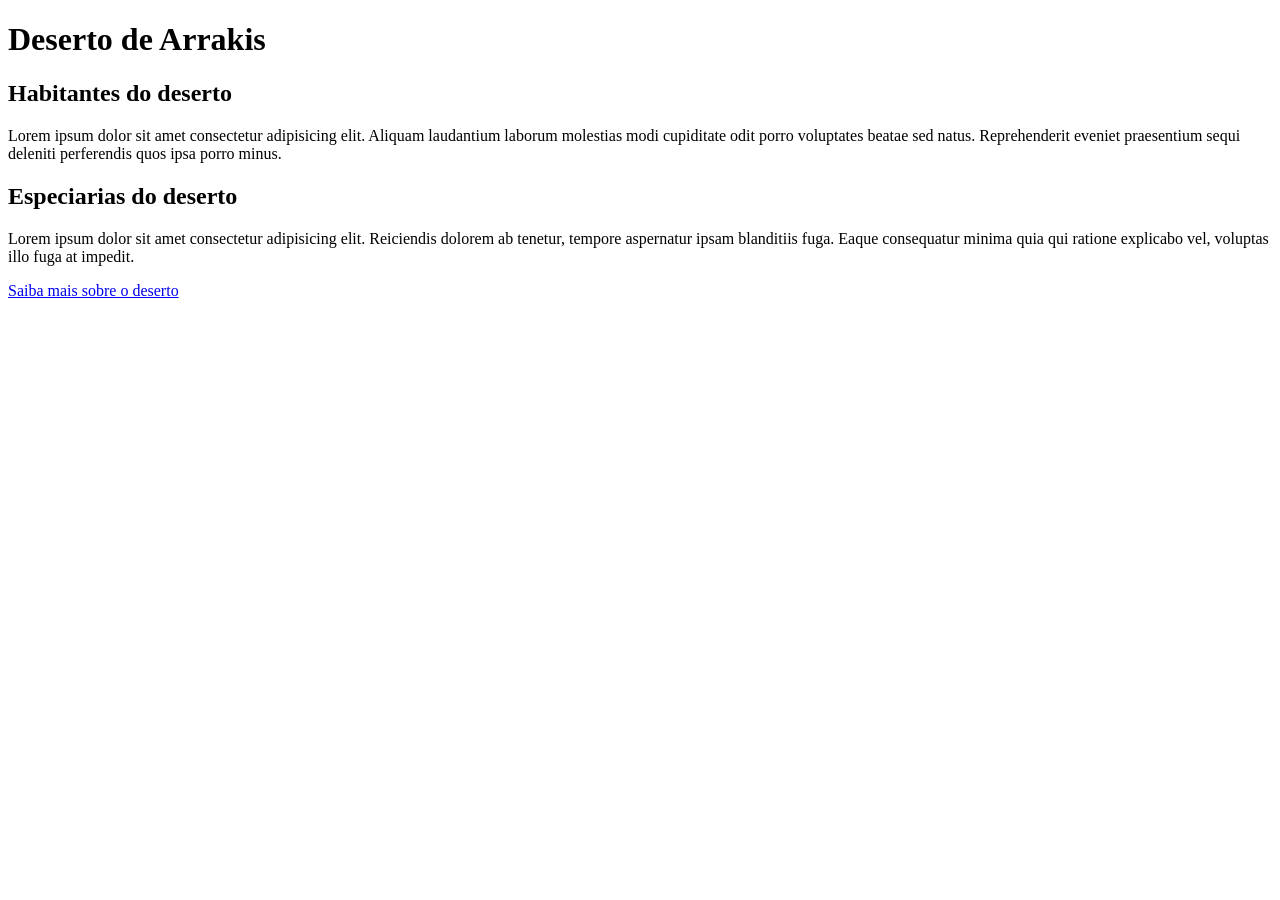
<file: basics/ambiente-estrutura-e-estilo/atv01/index.html>
<!DOCTYPE html>
<!-- se o conteúdo da página estará em portugês, é importante especificar isso aqui acima, por questões de acessibilidade pois tecnologias assistivas podem usar essa informação para escolher a pronúncia adequada para pessoas com deficiência -->
<html lang="pt-BR"> 

<head>
    <meta charset="UTF-8">
    <meta name="viewport" content="width=device-width, initial-scale=1.0">
    <title>Duna</title>
</head>

<body>
    <h1>Deserto de Arrakis</h1>

    <section>
        <h2>Habitantes do deserto</h2>
        <p>Lorem ipsum dolor sit amet consectetur adipisicing elit. Aliquam laudantium laborum molestias modi cupiditate
            odit porro voluptates beatae sed natus. Reprehenderit eveniet praesentium sequi deleniti perferendis quos
            ipsa porro minus.</p>
    </section>

    <section>
        <h2>Especiarias do deserto</h2>
        <p>Lorem ipsum dolor sit amet consectetur adipisicing elit. Reiciendis dolorem ab tenetur, tempore aspernatur
            ipsam
            blanditiis fuga. Eaque consequatur minima quia qui ratione explicabo vel, voluptas illo fuga at impedit.</p>
    </section>

    <!-- importante destacar sobre o que o usuário irá saber mais, a página é sobre duna, logo, esse saber mais pode ser bem abrangente devido a imensidão do universo de duna, logo, é de grande utilidade especificar sobre para aonde este botão está levando o usuário que escolher clicar nele (principalmente para pessoas com deficiências, pode ficar menos claro ainda do que se trata o botão, coisa que pode fazer seu sistema perder audiência)  -->
    <a href="#">Saiba mais sobre o deserto</a>
</body>

</html>
</file>
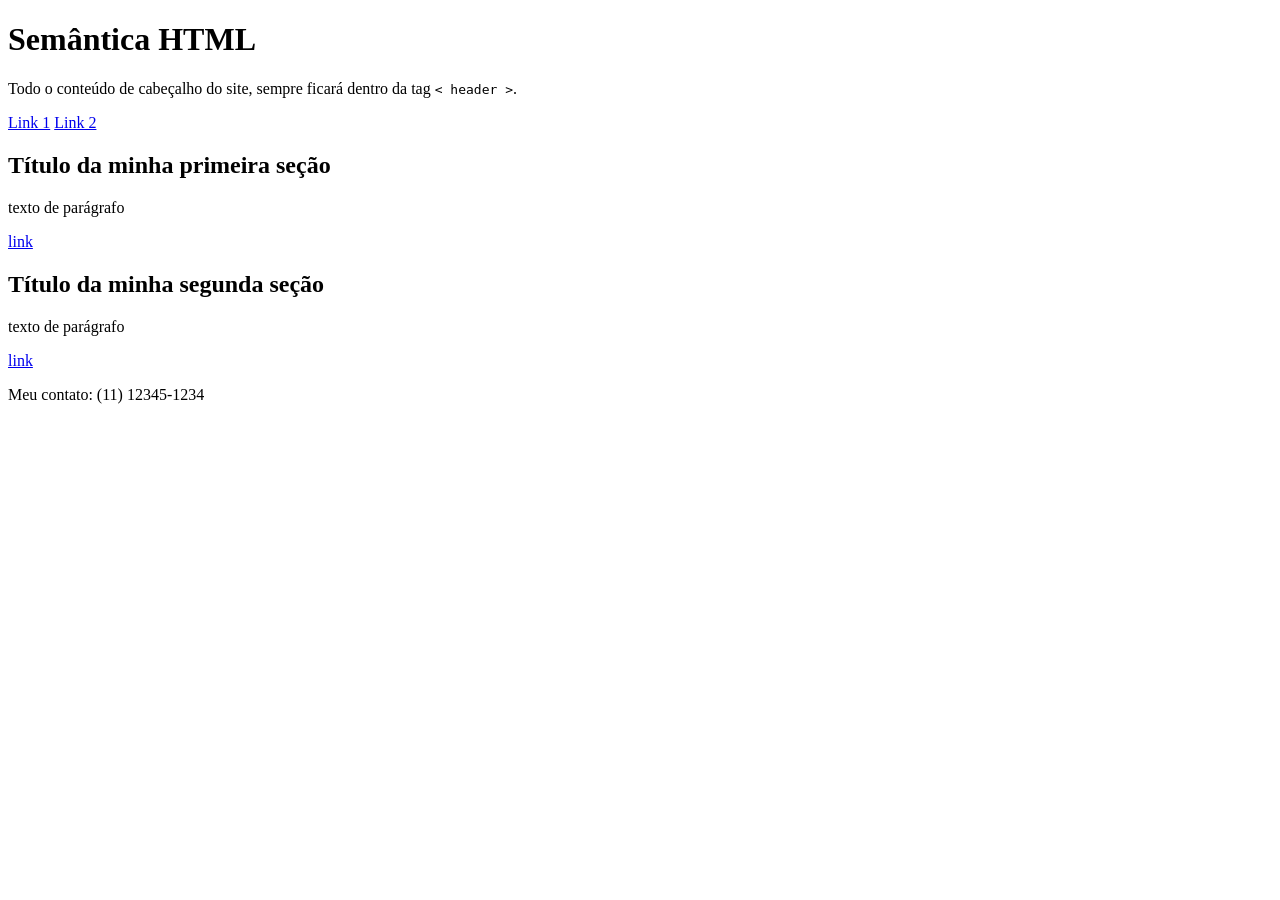
<file: basics/ambiente-estrutura-e-estilo/semantica-html/index.html>
<!DOCTYPE html>
<html lang="pt-br">

<head>
    <meta charset="UTF-8">
    <meta name="viewport" content="width=device-width, initial-scale=1.0">
    <title>Semântica</title>
</head>

<body>
    <!-- todo conteúdo que pertencer ao cabeçalho do nosso sistema, ficará dentro da nossa tag header == tag semântica, ou seja, tag que COMUNICA algo para o navegador/mecanismos de busca, nesse caso, comunica que tudo dentro dela pertence ao CABEÇALHO da página-->
    <!-- aqui o navegador entende que o SIGNIFICADO do que está na dentro da tag header é um cabeçalho -->
    <header>
        <h1>Semântica HTML</h1>
        <!-- tag p == paragraph, que representa um paragráfo, porém, também é uma tag SEMÂNTICA pois também COMUNICA algo para o navegador/mecanismos de busca, ela passa um significado, ela dá um CONTEXTO para o conteúdo dentro dela, GRAÇAS a tag P, que é, nada mais e nada menos que: todo trecho dentro da tag p, é um paragráfo,  -->
        <!-- usando &lt; (lower than == menor que '<') e &gt; (grower than == maior que '>') para exemplificar as tags de abertura (<) e fechamento (>), pois o vscode interpretaria o > ou < como abertura e fechamento de alguma tag e causaria certos problemas na nossa codificação, logo, seguimos os códigos da tabela ASCII para representar esse tipo de caracter que 'buga', pesquisando conseguimos encotrar outros códigos do tipo para usarmos em nossos sites -->
        <!-- tag <code></code> é uma tag de formatação (formata o texto dentro dela, ou seja, causa alterações visuais na página html SOMENTE para o texto nela inserido) para deixar em uma estética de 'código' por assim dizer, para mostrar que o conteúdo da tag <code></code> representa um código-->
        <p>Todo o conteúdo de cabeçalho do site, sempre ficará dentro da tag <code>&lt; header &gt;</code>.</p>
        <!-- nav == navigation (navegação), tag semântica usada quando queremos indicar para o navegador uma 'seção' com vários links, ou seja, é uma parte do site que possui várias opções para o usuário escolher e literalmente, 'navegar' pelo sistema, logo, é de bom tom usarmos essa tag semântica para ESPECIFÍCARMOS o significado do nosso pedaço de código: varias opções de navegação pelo sistema obs:geralmente fica apenas dentro da nav mesmo, seguindo os padrões dos sites modernos, sempre após algum tipo de logo e tudo que for navegação/link no cabeçalho, ficará dentro desta tag ai -->
        <nav>
            <!-- usamos o '#' para dizer que não queremos que haja COMPORTAMENTO ao clicar nos links -->
            <a href="#">Link 1</a>
            <a href="#">Link 2</a>
        </nav>
    </header>

    <!-- tag semântica main, que diz pro navegador que, a partir daqui, tudo que vier, faz parte do conteúdo PRINCIPAL da nossa página, tudo relacionado a informação da página, estará envolto na tag MAIN -->
    <!-- obs: não é uma boa prática inserir header e footer dentro da nossa tag main, pois geralmente são informações que ficarão repetidas entre as páginas do nosso site (no sentido de que, TODA página do nosso site terá o mesmo header, mesmo footer, por isso ela disse: 'informações repetidas' elas não fazem parte do conteúdo PRINCIPAL das nossas páginas, são informações BÁSICAS que TODAS as páginas terão)-->
    <!-- obs2: mais uma vez, TODO conteúdo de informações PRINCIPAIS daquela página ficarão dentro da tag main (logo, se tenho uma página para mostrar o cardápio do meu sistema, todo conteúdo de cardápio ficará dentreo da minha tag MAIN e o restante, como por ex informações que se repetem em todas as páginas: header, footer, ficarão por fora do meu main) -->
    <!-- o navegador entende que o SIGNIFICADO do que está nessa tag main é o conteúdo principal do sistema -->
    <main>
        <!-- se sua página possui mais de um tópico a ser abordado, pode ser interessante ter mais de uma seção de conteúdo nele -->
        <!-- aqui o navegador entende que o SIGNIFICADO do que escrevermos dentro da tag section é uma SEÇÃO de conteúdo, essa é a importância principal de usarmos as tags corretamente, para dar SIGNIFICADO as coisas que escrevemos ao navegador/mecanismos de busca e atingirmos as boas práticas de SEO/acessibilidade para que nosso sistema possa ser VISTO -->
        <section>
            <!-- por via de boas práticas, toda section, possui um título de algum nível (porém, também seguindo as boas práticas, geralmente não teriamos um h1, pois ele provavalemnte viria bem no começo do conteúdo principal (começo da tag main) OU no cabeçalho DESTA página) -->
            <!-- tudo relacionado ao mesmo tema estará dentro da mesma section -->
            <h2>Título da minha primeira seção</h2>
            <p>texto de parágrafo</p>
            <a href="#">link</a>
        </section>

        <!-- uma das muitas tags HTML não semânticas que uma hora ou outra precisaremos utilizar, principalmente com a finalidade de estilizar algo que, por alguma razão, não conseguimos fazer com uma tag semântica -->
        <!-- a tag div informa pro navegador que está começando uma divisão de algo, ele só não sabe DO QUE, pois ela não é semântica, logo, não possui um SIGNIFICADO para o navegador entender, como a section por exemplo, que comunica que está começando uma SEÇÃO de conteúdo ali ou por exemplo a tag main, que diz que, dentro dela haverá o conteúdo PRINCIPAL da sua página html, a div é genérica, não semântica e logo, não comunica nada -->
        <!-- dê preferências sempre ao uso de tags semânticas, mantenha-as tags não semânticas como a div abaixo, como última opção -->
        <div>

        </div>

        <section>
            <!-- criamos outra section pois estariamos TROCANDO de tema dentro da mesma página, se isso está acontecendo, seguindo as boas práticas, criamos uma outra tag section -->
            <!-- como podemos ver abaixo, estamos repetindo a tag h2, pois podemos ter várias tags h2 no mesmo site, menos a h1, para nos adaptarmos melhor aos padrões do navegador/mecanismos de busca ao acessarem nosso site (óbvio, termos h2 colocados adequadamente, nessa seção de conteúdo aqui, colocar mais um h2 estaria quebrando a hierarquie e coerência do nosso sistema, pois, eu estaria abordando 2 tópicos? esse seria o pensamento do cliente, por isso, é importante deixar CLARO o assunto falado em cada seção e não dividir holofotes com outros titúlos, pois isso também é um PÉSSIMO hábito para o navegador, mecanismos de busca e SEO, se vai colocar um h2, dê preferência para colocá-lo em uma outra seção de conteúdo) -->
            <h2>Título da minha segunda seção</h2>
            <p>texto de parágrafo</p>
            <a href="#">link</a>
        </section>
    </main>

    <!-- a partir do momento que colocamos esta tag de footer, o navegador entenderá que ela está começando -->
    <!-- geralmente informações extras sobre o sistema, logotipo, formas de contato...ficam nessa parte, traduzindo o nome da tag footer == rodapé, logo, é a última parte que o usuário do sistema irá ver -->
    <footer>
        <p>Meu contato: (11) 12345-1234</p>
    </footer>
</body>

</html>
</file>
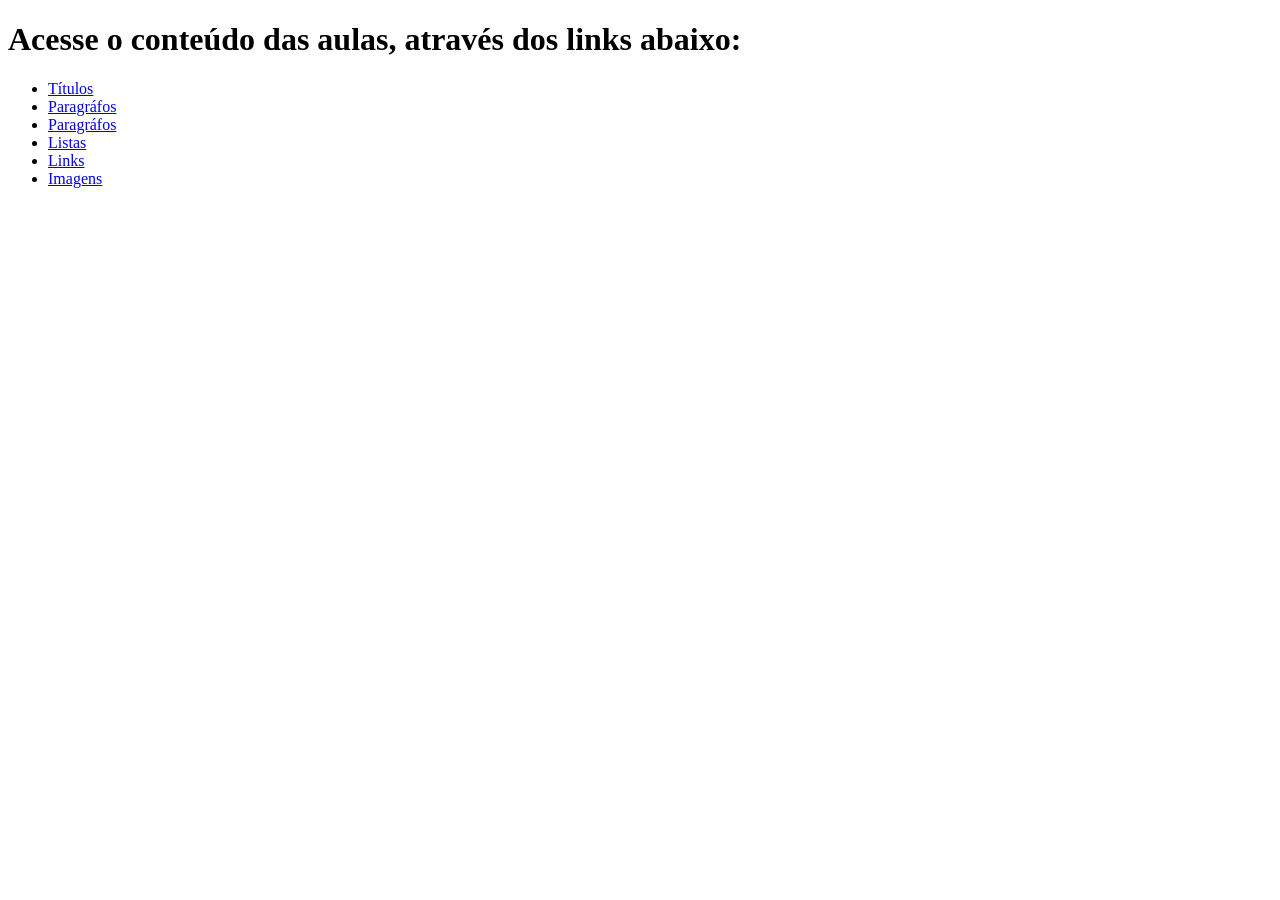
<file: basics/ambiente-estrutura-e-estilo/tags-html/index.html>
<!DOCTYPE html>
<!-- tudo que for html ficará dentro dessa tag, ela indica para o navegador que estamos começando um arquivo html por aqui -->
<!-- atributo/propriedade lang diz qual é o idioma da página/site que estamos fazendo (pt-br e pt-BR possuem 0 diferença) -->
<html lang="pt-br">

<head>
    <!-- tag meta que se fecha sozinha, logo, não precisa de algo como: <meta></meta>, apenas: <meta > ela possui um atributo chamado charset que define qual o conjunto de caracteres que a nossa página irá utilizar na internet, como estamos no brasil e utilizamos caracteres daqui que podem não existir em outros países, como: ç,´....se não especificarmos um conjunto de caracteres que permita usarmos esses símbolos e letras, o site pode acabar quebrando ao usa-los -->
    <meta charset="UTF-8">
    <!-- outra tag meta que vai configurar quanto de espaço a página do nosso navegador vai utilizar, nomeamos essa tag meta de 'viewport' através do atributo 'name'-->
    <!-- o conteúdo da nossa meta tag nomeada de viewport é definido no atributo seguinte, chamado de content, onde passamos qual a largura que vamos usar (width=device-width, que diz para o navegador: vou usar toda a larguta dísponivel deste dispositivo, por isso: device-width, que traduzindo seria: largura do dispositivo) e a escala de zoom que vamos usar (initial-scale=1.0 estou dizendo que não vou fazer um zoom maior que o padrão utilizado por todos os outros sites e nem menor, utilizarei o padrão == 1.0)-->
    <meta name="viewport" content="width=device-width, initial-scale=1.0">
    <title>Tags HTML</title>
</head>

<body>
    <h1>Acesse o conteúdo das aulas, através dos links abaixo:</h1>
    <ul>
        <!-- como está dentro da nossa página, é um caminho relativo (caso estivesse fora, seria um caminho absoluto) -->
        <!-- para abrir em uma nova aba, usamos o target="_blank" -->
        <li><a href="titulos.html" target="_blank">Títulos</a></li>
        <li><a href="paragrafos.html" target="_blank">Paragráfos</a></li>
        <li><a href="formatacoes.html" target="_blank">Paragráfos</a></li>
        <li><a href="listas.html" target="_blank">Listas</a></li>
        <li><a href="links.html" target="_blank">Links</a></li>
        <li><a href="imagens.html" target="_blank">Imagens</a></li>
    </ul>
</body>

</html>
</file>
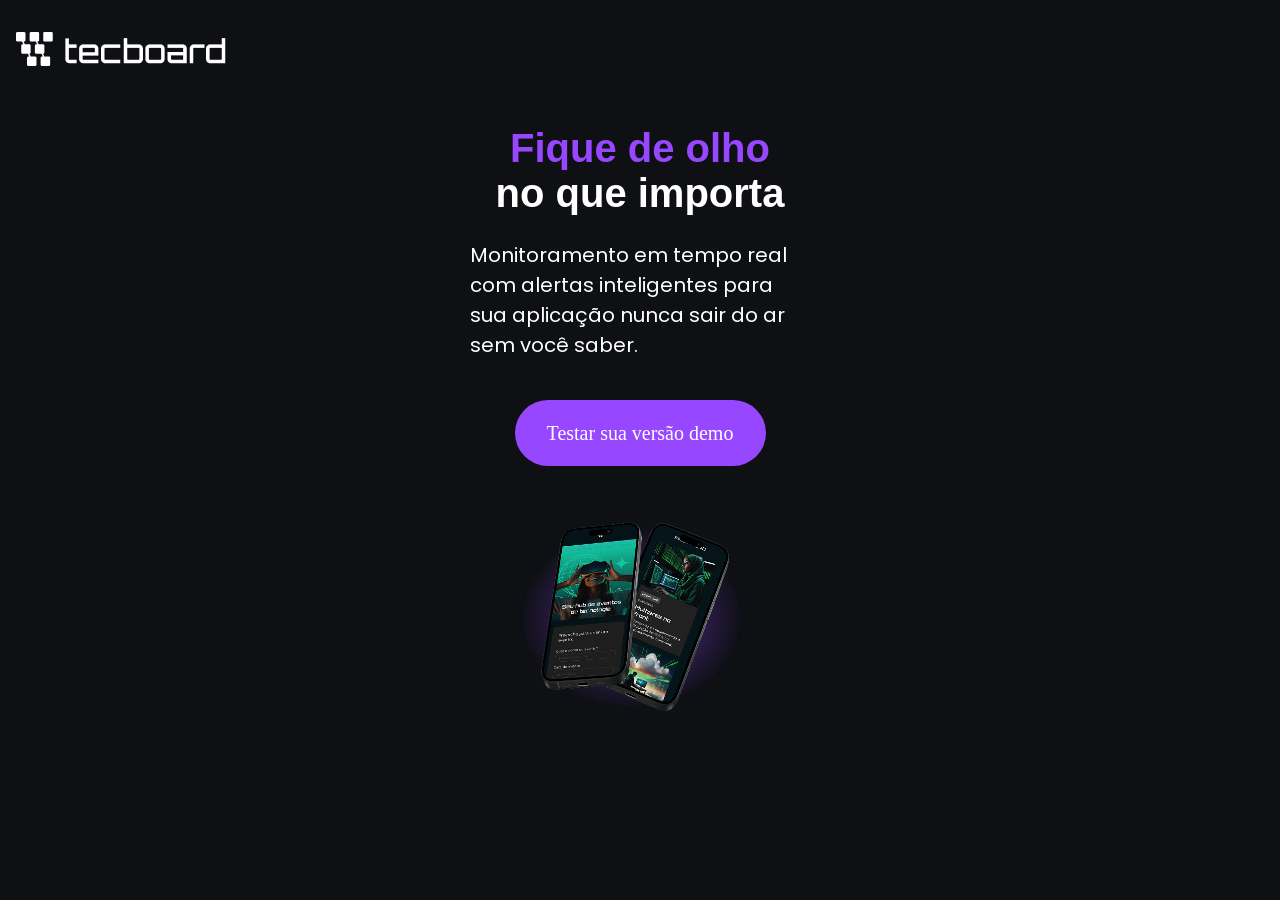
<file: basics/ambiente-estrutura-e-estilo/tecboard/index.html>
<!DOCTYPE html>
<html lang="pt-br">

<head>
    <meta charset="UTF-8">
    <meta name="viewport" content="width=device-width, initial-scale=1.0">
    <!-- tag link usada para 'linkar' recursos externos ao nosso produto (sistema) ou arquivos que tenho em alguma pasta a configuração do nosso site (por isso estamos chamando-a na tag head, já que o que esta tag link está trazendo é um recurso de configuração do nosso sistema (produto)), onde aqui estaremos trazendo o recurso/ferramente chamada favicon para nos permitir acessar sua biblioteca de icones para que consigamos usa-los em nosso produto (sistema) ao nosso bel-prazer  -->
    <!-- primeiro atributo (rel == relationship) diz: 'qual relação deste arquivo que você está trazendo? ou melhor que tipo de arquivo voce quer linkar nesta parte de configuração (tag head) do seu produto?', onde passamos o valor 'icon' para mostrar que é uma relação de ícones que este arquivo que estamos trazendo tem para com nosso sistema -->
    <!-- na informação do segundo atributo (href), estaremos informando a localização do arquivo (como é um ícone, salvamos com svg, lembrando também que, quanto melhor a escolha de nomes das imagens, melhor é para o SEO/mecanismos de busca do seu site) e essa imagem, esse ícone nosso ficará ao lado esquerdo do nosso title abaixo (Tecboard) -->
    <!-- por questões de boas práticas, os favicons sempre ficam na pasta RAIZ, ou seja, no mesmo nível da nossa página principal (index.html), por exemplo -->
    <!-- terceiro atributo, usado para garantir que o navegador entenderá o formato do nosso arquivo abaixo (favicon localizado na pasta raiz), onde passamos o valor: image/svg+xml, fazendo com que o navegador entenda e interprete que, nosso arquivo é um tipo (type, nome do atributo) imagem,svg + xml (utilizamos esse valor no type pois nossa imagem possui a extensão svg), obs: png seria  image/png -->
    <link rel="icon" href="favicon-tecboard-roxo.svg" type="image/svg+xml">
    <!-- tag link que diz para o navegador (que possui uma semântica) que estamos TRAZENDO algo externo para nosso arquivo atual (seja de uma outra pasta do sistema OU de algum outro site) -->
    <!-- importando fonte chamada Poppins e Unbounded -->
    <!-- linkando com URL, porém, caso o site do google caia, eu perco o acesso a fonte também, logo, devo me questionar se o local que estou pegando minha fonte é ESTÁVEL, se ele se mantém frequentemente no ar e não cai, se fica quase 100% do tempo online etc -->
    <!--  primeiro link faz uma conexão com o google apis -->
    <!--    <link rel="preconnect" href="https://fonts.googleapis.com">-->
    <!-- estabelecendo conexão com o gstatic -->
    <!--    <link rel="preconnect" href="https://fonts.gstatic.com" crossorigin>-->
    <!-- esta url acessa as familias de fonte que pegamos anteriormente (Poppins e Unbounded) -->
    <!--    <link href="https://fonts.googleapis.com/css2?family=Poppins:ital,wght@0,100;0,200;0,300;0,400;0,500;0,600;0,700;0,800;0,900;1,100;1,200;1,300;1,400;1,500;1,600;1,700;1,800;1,900&family=Unbounded:wght@200..900&display=swap"-->
    <!-- rel="stylesheet">-->
    <!-- valor do nosso atributo rel (relationship == relação) é de stylesheet == folha de estilo, logo, estou dizendo que é um arquivo do tipo css == Cascading Style Sheets e ele irá mecher com os ESTILOS da página atual -->
    <!-- obs: no vídeo ela cita que uma sigla comumente usada entre os devs é: import e export, aqui estamos IMPORTANDO um arquivo css para nosso arquivo atual -->
    <link rel="stylesheet" href="css/style.css">
    <!-- nome do nosso sistema, ou seja, é o nome do nosso produto -->
    <title>Tecboard</title>
</head>

<body>
<!-- cabeçalho da minha página, que terá coisas que serão visíveis aos usuários, logo, se é visível, faz está acoplado a segunda parte mais importante do arquivo html == corpo (body), onde tudo que é visível ao usuário, fica dentro do body, logo, a header é uma dessas coisas -->
<header>
    <img src="img/logo-tecboard-branco.png" alt="Logo Tecboard na cor branca">
</header>
<!-- conteúdo principal, sempre dentro da tag main -->
<main>
    <!-- conteúdo de seção, tag semântica que conversa com o navegador e explica que o pedaço de código que a tag section ocupar é de uma SEÇÃO de conteúdo -->
    <section>
        <!-- br causa uma quebra de linha aqui, o texto antes do br (texto dentro do span), ficará em uma linha, e o RESTANTE do texto da tag atual (h1) ficará na linha abaixo -->
        <h1>
            <span>Fique de olho</span>
            <br>no que importa
        </h1>
        <p>Monitoramento em tempo real com alertas inteligentes para sua aplicação nunca sair do ar sem você saber.
        </p>
        <a href="#">Testar sua versão demo</a>
        <img src="img/celulares-sobrepostos-desktop.png"
             alt="Dois celulares pretos sobreposto com uma sombra roxa sob eles.">
    </section>
</main>
</body>

</html>
</file>
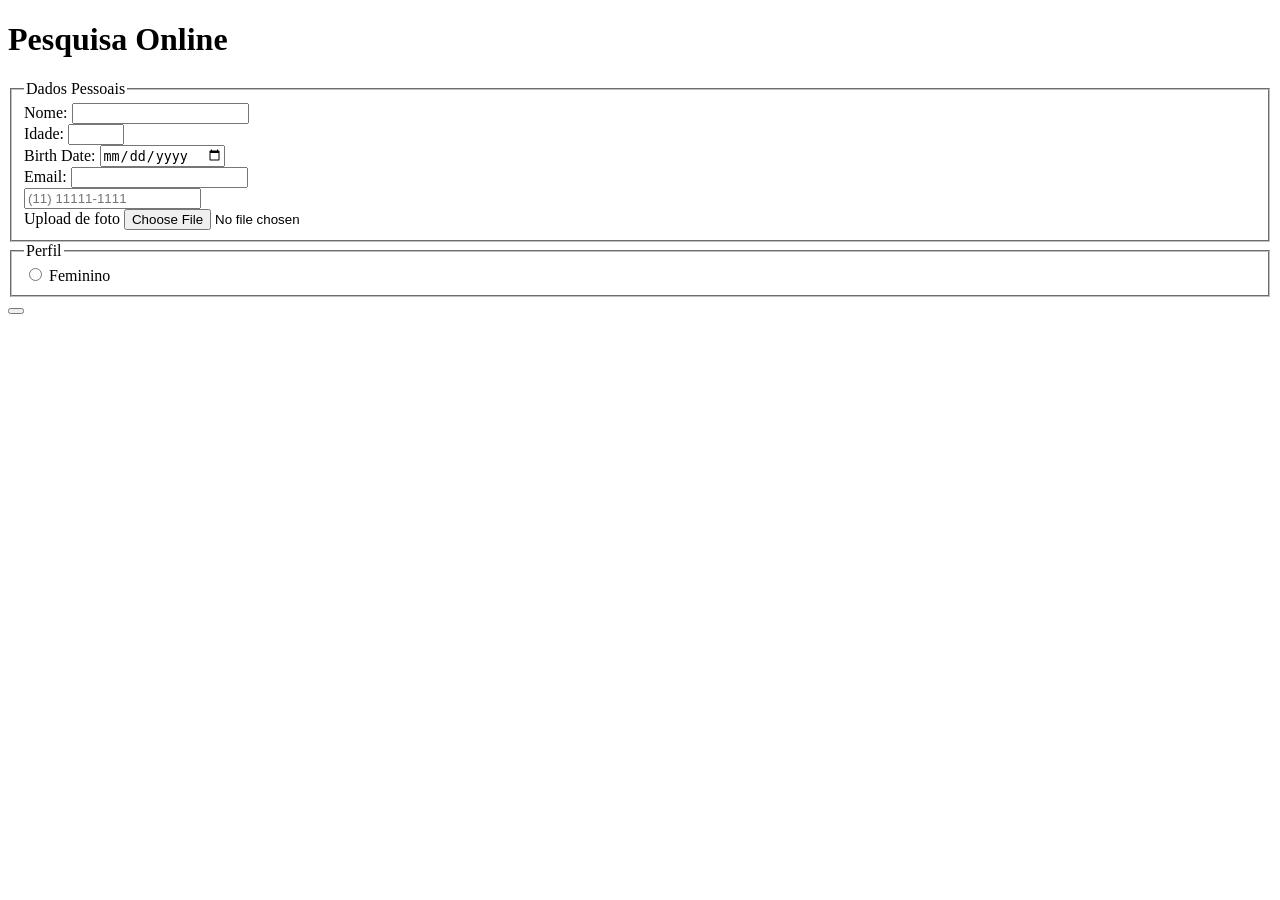
<file: basics/formularios-seo-acessibilidade/pesquisa-culturama/index.html>
<!DOCTYPE html>
<html lang="pt-br">
<!-- cabeça da página, responsável por todas as configurações da página, aqui ficarão informações importantes para o navegador ex: configurações de fontes, arquivos externos (css, scss...) informações, que, na maioria das vezes, não são visíveis para os usuarios (vale exceções de tag title e tag link com relationship (atributo rel) de icon (rel=icon)-->
<head>
    <meta charset="UTF-8">
    <meta name="viewport" content="width=device-width, initial-scale=1.0">
    <title>Pesquisa Culturama</title>
</head>
<!-- body, onde todas as informações aqui presentes, serão vistas pelo usuário-->
<body>
<!-- cabeçalho da página -->
<header>
    <h1>Pesquisa Online</h1>
</header>
<main>
    <section>
        <!-- sintaxe padrão de quando se usa a tag form: campo (input, textarea...) e botão de enviar (button type submit)-->
        <!-- atributo da tag html form 'action' recebe uma URL como valor, que é o destino para onde os dados preenchidos no formulário abaixo serão enviados (ex laravel: enviarei para uma URL que irá disparar o método store do meu controller  -->
        <!-- método de envio GET, pega os dados do formulário e os insere na URL, então, por exemplo, caso o formulário abaixo tenha um input com o atributo 'name' com o valor de 'email', ao preencher este input com um valor e clicar em submit, este 'name' (==email) juntamente do valor alocado no campo vai parar na URL do site-->
        <!-- método de envio POST é enviado em formato de cabeçalho/array associativo e não fica exposto na URL-->
        <form action="" method="get">
            <!-- semântica com formulários (semântica == quando queremos DIZER alguma coisa, quando queremos comunicar algo para o navegador e os mecanismos de buscas relacionados ao mesmo, e aqui, explicarei sobre o que a tag semântica fieldset faz)-->
            <!-- fieldset diz para o navegador que dentro da abertura e fechamento da suas tags estará começando um CONJUNTO de elementos/conjunto sobre determinado assunto que começara na ABERTURA dessa tag html semântica chamada fieldset, que quer dizer: esses inputs um abaixo do outro (conjunto) dentro de fieldset possuem RELAÇÃO SEMÂNTICA (relação de SIGNIFICADO, ou seja, o significado de cada campo aqui está conectado com o outro campo, pois todos eles pertencem a uma única Entidade/Model (Usuário))  -->
            <!-- obs: gerará uma 'borda' em volta dos inputs dentro deste fieldset -->
            <!-- obs: aqui criamos uma 'seção' de campos input e foi envolvida dentro do fieldset todos os inputs que fazem parte deste mesmo grupo (Dados Pessoais), para saber a qual grupo estes inputs pertencem, é só olhar o conteúdo da tag html legend (que diz que este grupo de conteúdo/inputs dentro da tag fieldset que o legend com o texto 'Dados Pessoais' está pertence a 'Dados pessoais'-->
            <!-- tag button fica de fora, pois não possui relação semântica com os inputs -->
            <fieldset>
                <!-- tag que age como uma espécie de legenda (traduzindo legend do inglês), onde a sua principal funcionalidade é dar uma descrição GERAL do conjunto de conteúdo semântico presente no fieldset atual-->
                <!-- que aparecerá no HTML como um h2-->
                <legend>Dados Pessoais</legend>
                <!-- criamos um 'label', elemento HTML responsável por adicionar um texto próximo da nossa tag input abaixo (tanto ao lado, ou acima) onde o atributo for é para representar a qual input html este mesmo label pertence (neste caso aqui, pertence ao input html com o atributo name preenchido com 'userName' (pois usamos o mesmo valor do atributo 'name' do input html que queremos que o label pertença)-->
                <label for="userName">Nome:</label>
                <!-- atributo 'name' indica QUEM é este campo que estamos manipulando, é algo parecido com um 'id', poderemos localizar este input/saber de onde recebemos alguma informação por conta do valor deste atributo 'name' obs: sempre com nomes em inglês -->
                <input type="text" name="userName" required>
                <br>
                <!-- forma resumida de utilizar o label + input, da maneira abaixo, envolvendo o input entre as tags do label, o for='nameDaSuaTagAqui' (como descrito no exemplo do input acima) é omitido, obs: nos dois exemplos aqui de label + for, ambos possuem um comportamento em comum: ao clicar no texto do label, o campo input recebe o foco -->
                <label>
                    Idade:
                    <!-- informando que os valores mínimos e máximos deste input com nome de 'age' e permitindo apenas valores númericos pode ter é 12 e 100-->
                    <input type="number" name="userAge" min="12" max="100" required>
                </label>
                <br>
                <label>
                    Birth Date:
                    <input type="date" name="birthDate">
                </label>
                <br>
                <label>
                    Email:
                    <input type="email" name="userEmail" required>
                </label>
                <br>
                <label>
                    <!-- tipo tel específico para telefone, atributo name do input já está associado ao label pelo fato do input estar dentro da abertura e fechamento do label e atributo novo (pattern == padrão) está indicando 2 coisas, onde a primeira é que só podemos utilizar numéros entre 0-9 (com [0-9]) e que o número máximo de caracteres permitido neste campo é 11 (em {11})-->
                    <input type="tel" name="userPhoneNumber" pattern="[0-9]{14}" placeholder="(11) 11111-1111">
                </label>
                <br>
                <label>
                    Upload de foto
                    <!-- criando um input do tipo file (arquivo) e para definir o tipo de arquivo que é permitido enviar, usamos o atributo accept e colocamos o valor image e logo em seguida /* para indicar que é permitido QUALQUER tipo de imagem (.png .jpg, etc.)-->
                    <input type="file" accept="image/*" name="userImage">
                </label>
            </fieldset>

            <!-- iniciando outro grupo de inputs, porém os inputs presentes dentro do fieldset abaixo pertencem ao grupo de inputs (campos nomeados que receberão informações digitadas pelo usuário) chamado 'Perfil', como a tag semântica html legend descreve abaixo -->
            <fieldset>
                <legend>Perfil</legend>

                <!-- texto ficando APÓS o input agora, pois o formato de exibição desejado agora é: input (bolinha de seleção que o tipo RADIO nos entrega) e depois o texto-->
                <!-- tag value permite que seja atribuito um VALOR diretamente à aquele campo, logo, quando for acionado o botão do tipo submit deste formulário e o input abaixo do tipo radio estiver SELECIONADO, o valor que será passado para o backend/URL será: userGender = Feminino, caso tenha ouro valor, será passado o outro valor (userGender pois é o name deste input abaixo -->
                <label>
                    <input type="radio" name="userGender" value="Feminino">
                    Feminino
                </label>
            </fieldset>
            <!-- neste button aplicamos o type submit, pois ele vai ENVIAR alguma coisa (neste caso, enviará as informações dos campos do formulário em que estamos agora-->
            <button type="submit"></button>
        </form>
    </section>
</main>
</body>
</html>
</file>
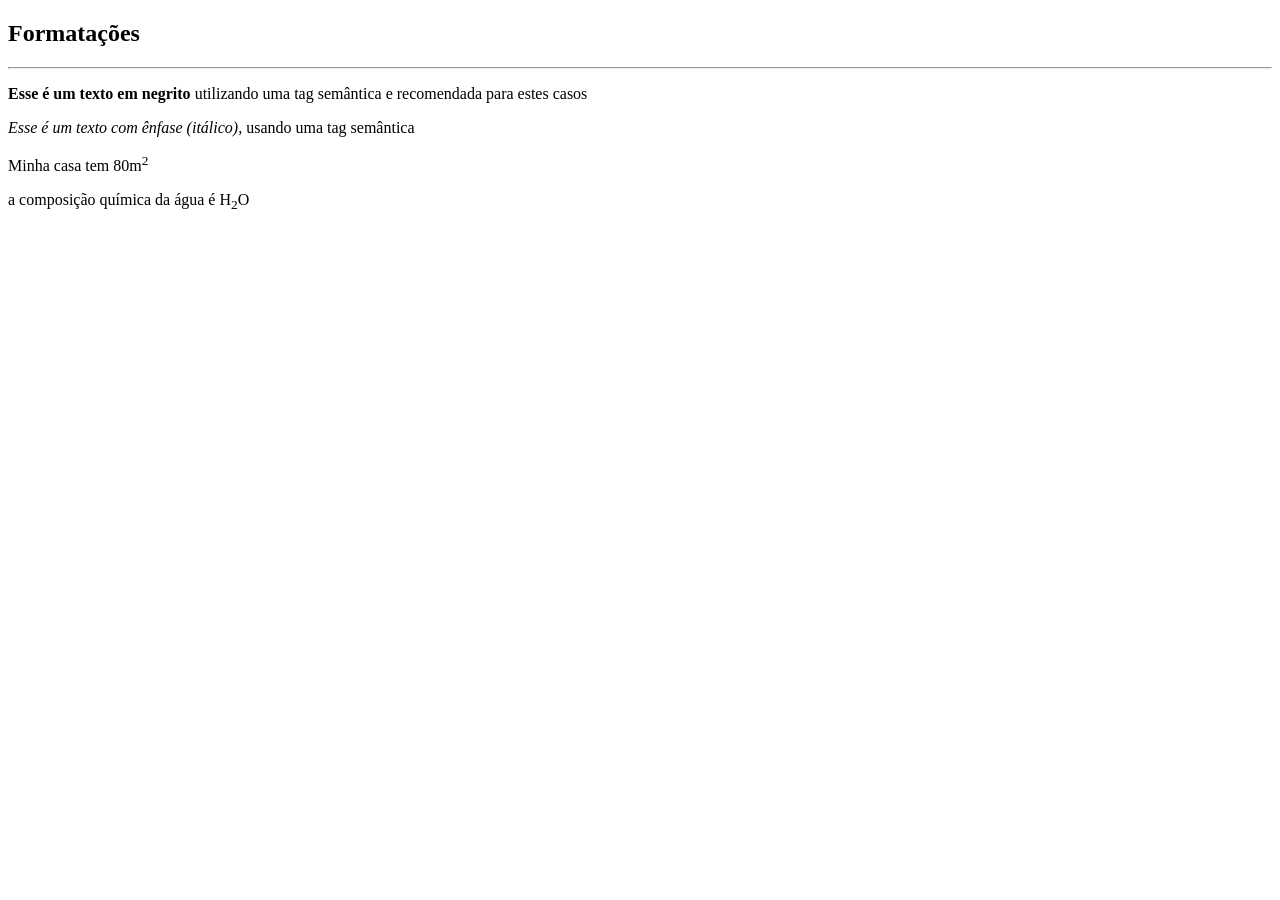
<file: basics/ambiente-estrutura-e-estilo/tags-html/formatacoes.html>
<!DOCTYPE html>
<html lang="pt-br">

<head>
    <meta charset="UTF-8">
    <meta name="viewport" content="width=device-width, initial-scale=1.0">
    <title>Formatações</title>
</head>

<body>
    <h2>Formatações</h2>
    <hr>
    <p><strong>Esse é um texto em negrito</strong> utilizando uma tag semântica e recomendada para estes casos</p>
    <p><em>Esse é um texto com ênfase (itálico),</em> usando uma tag semântica</p>
    <!-- forma de colocar o número "acima", representando assim um número ao quadrado, ou ao cubo, utilizamos a tag sup para isso -->
    <p>Minha casa tem 80m<sup>2</sup></p>
    <!-- do mesmo jeito que acima, esse faz o inverso e coloca o caracter dentro da tag sub mais abaixo, assim como vemso em livros químicos, de ciências, algum caracter de uma formula específica -->
    <p>a composição química da água é H<sub>2</sub>O</p>
    <!-- hr == horizontal row, coloca uma linha preta na horizontal do nosso sistema, criando uma divisória útil para nós -->
</body>

</html>
</file>
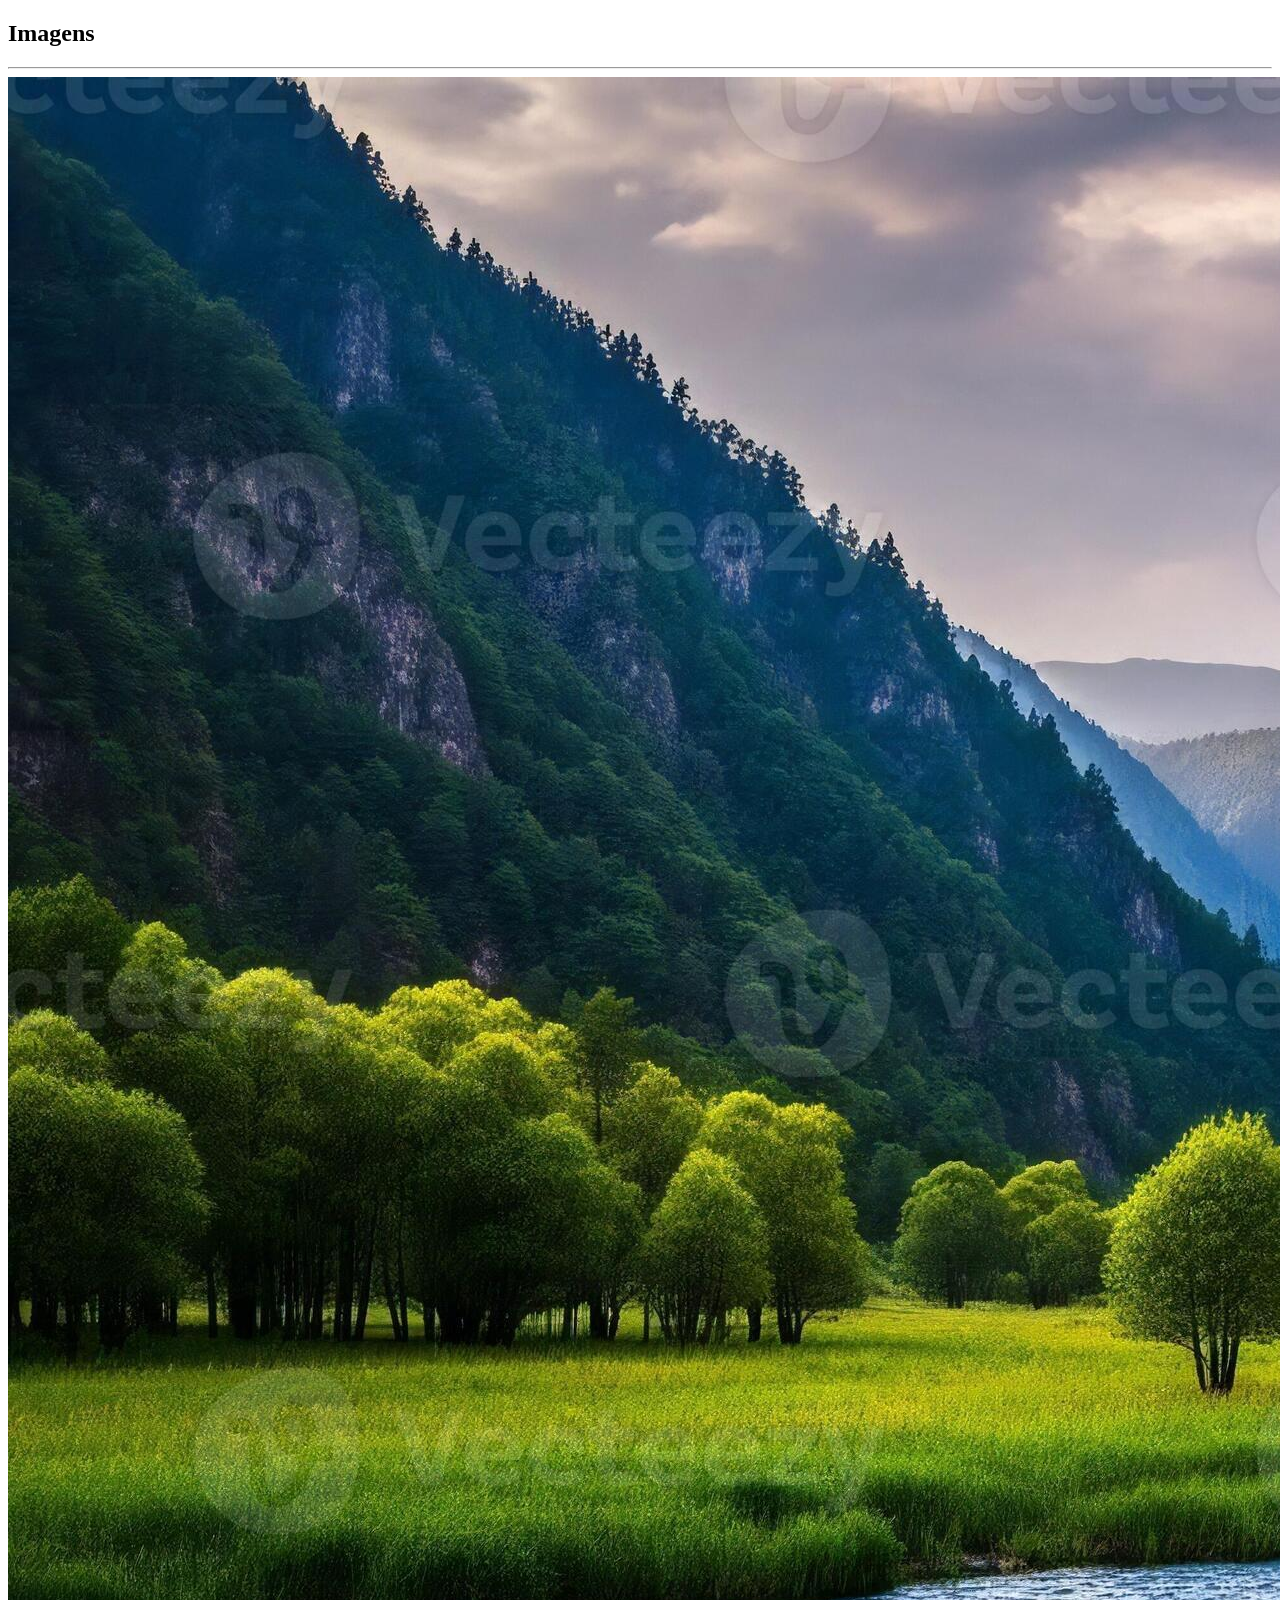
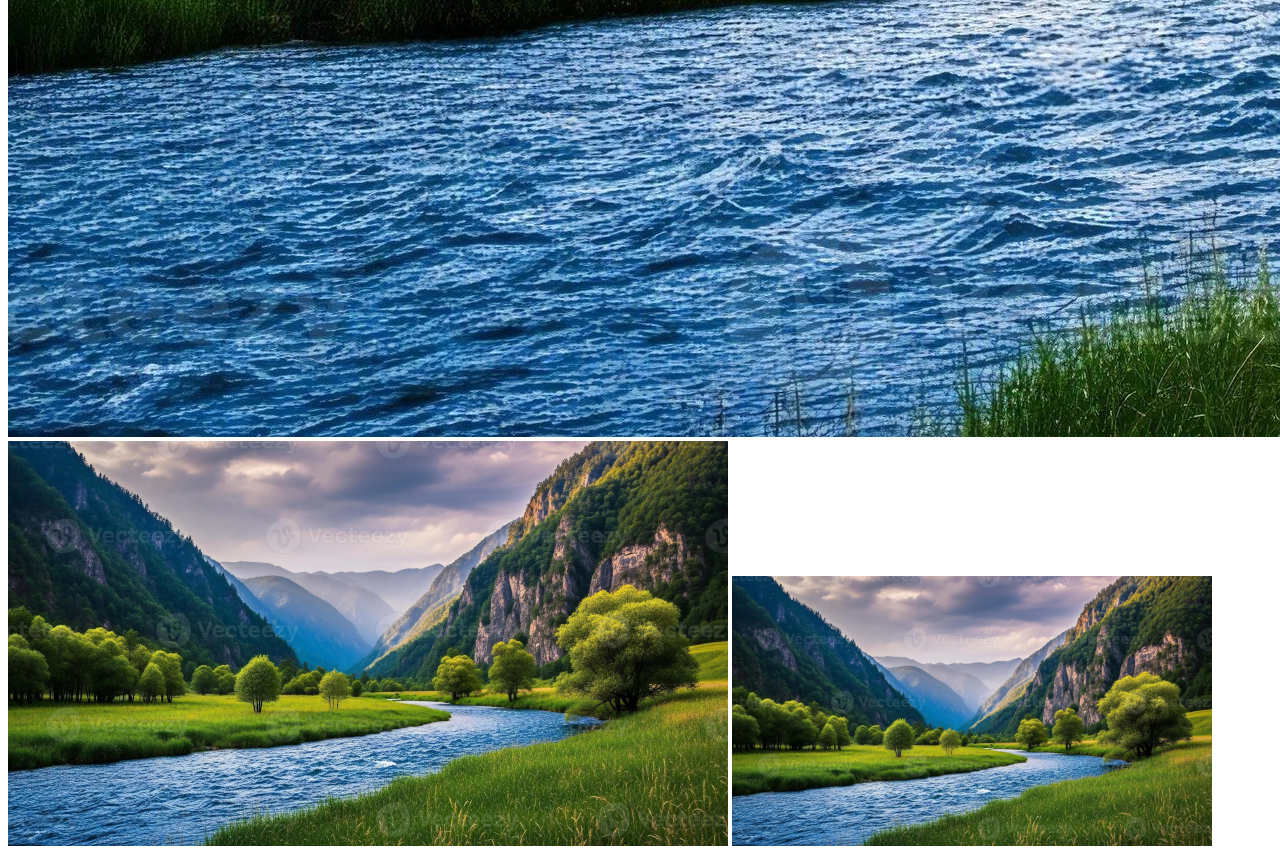
<file: basics/ambiente-estrutura-e-estilo/tags-html/imagens.html>
<!DOCTYPE html>
<html lang="pt-br">

<head>
    <meta charset="UTF-8">
    <meta name="viewport" content="width=device-width, initial-scale=1.0">
    <title>Imagens</title>
</head>

<body>
    <h2>Imagens</h2>
    <hr>
    <!-- img == image -->
    <!-- atributo src == source, que pergunta, de onde vem esta imagem? quando está na web, é chamado de caminho absoluto, já quando ela se encontra no nosso projeto, possui o nome de caminho relativo -->
    <!-- alt == alternative, texto alternativo para auxiliar pessoas com deficiência, que descreve melhor a sua imagem OU caso dê algum erro no carregamento da imagem, será mostrado o texto deste atributo alt E também auxilia os bots do google surante as varreduras deles pela web-->
    <!-- ao conseguir as imagens, colocar a de desktop aqui (maximo 1900 de largura) -->
    <img src="img/landscape-desktop.jpg" alt="Pôr do sol entre montanhas, com o céu em tons de laranja e roxo, refletindo na água de um lago em primeiro plano.">
    <!-- tablet aqui (maximo 720 de largura) -->
    <img src="img/landscape-tablet.jpg" alt="Pôr do sol entre montanhas, com o céu em tons de laranja e roxo, refletindo na água de um lago em primeiro plano.">
    <!-- celulares aqui (máximo 480 de largura) -->
    <img src="img/landscape-celular.jpg" alt="Pôr do sol entre montanhas, com o céu em tons de laranja e roxo, refletindo na água de um lago em primeiro plano.">
</body>

</html>
</file>
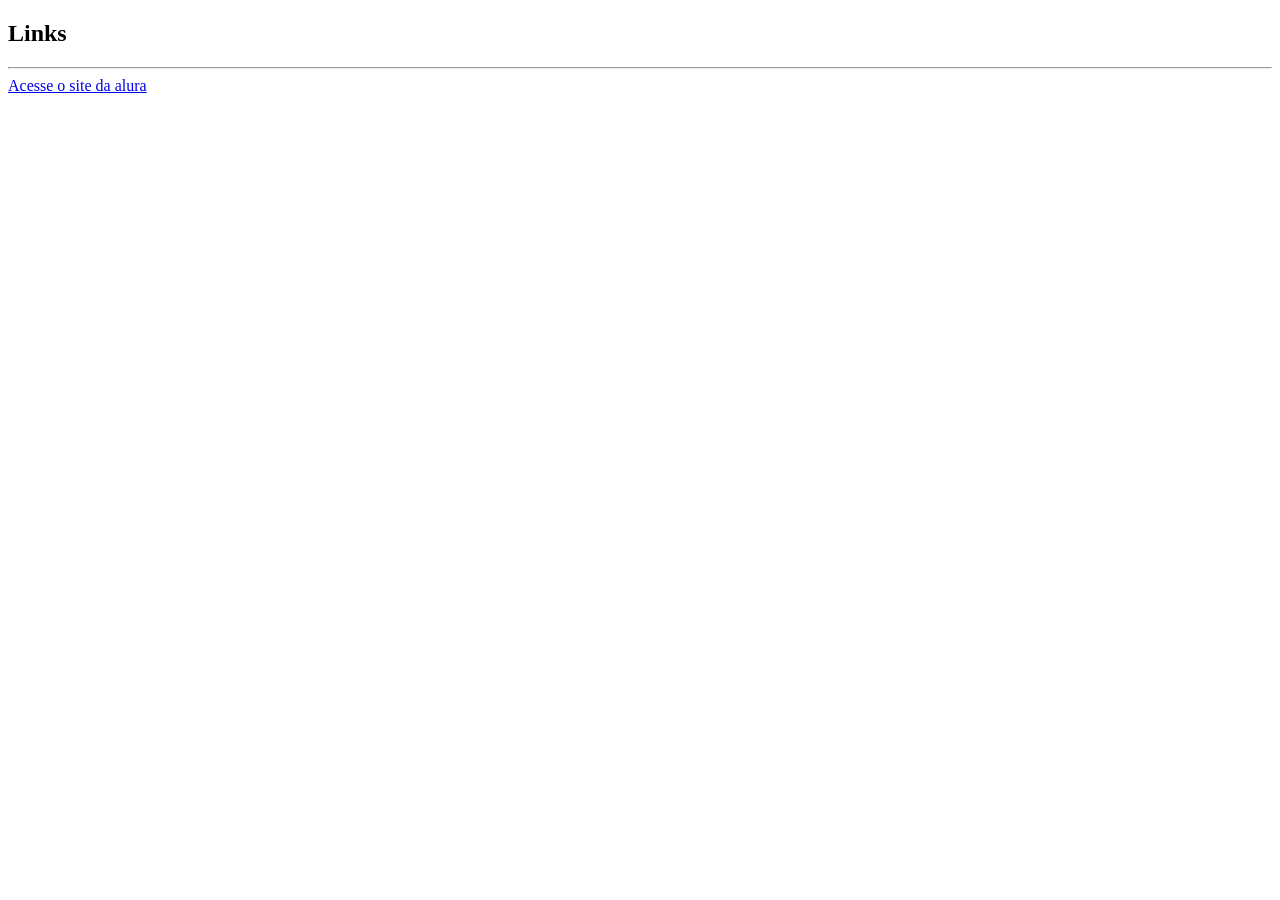
<file: basics/ambiente-estrutura-e-estilo/tags-html/links.html>
<!DOCTYPE html>
<html lang="pt-br">

<head>
    <meta charset="UTF-8">
    <meta name="viewport" content="width=device-width, initial-scale=1.0">
    <title>Links</title>
</head>

<body>
    <h2>Links</h2>
    <hr>
    <!-- link externo (que manda para forá do sistema) -->
    <!-- através do atributo target, faremos que quando o usuário clicar em algum link em nosso sistema, o link seja aberto em outra aba, pois, estatísticas comprovam que, ao usuário clicar em um link em nosso sistema e nossa página ser substituída pela do link, eles geralmente não voltam (por isso a melhor abordagem é fazer com que nosso site fique em aberto e o sistema do link seja exibido em outra guia) -->
    <!-- atributo rel == relationship (relação) que específica para o navegador e mecanismos de busca do google qual a RELAÇÃO deste nosso link (com a tag a) com o nosso sistema, aqui estamos dizendo com a palavra 'external' que ele é um link externo, isso não muda nada a respeito de funcionalidade e e visualmente, porém é melhor para mecanismos de busca, navegador...como citado acima -->
    <a href="http://www.alura.com.br" target="_blank" rel="external">Acesse o site da alura</a>

</body>

</html>
</file>
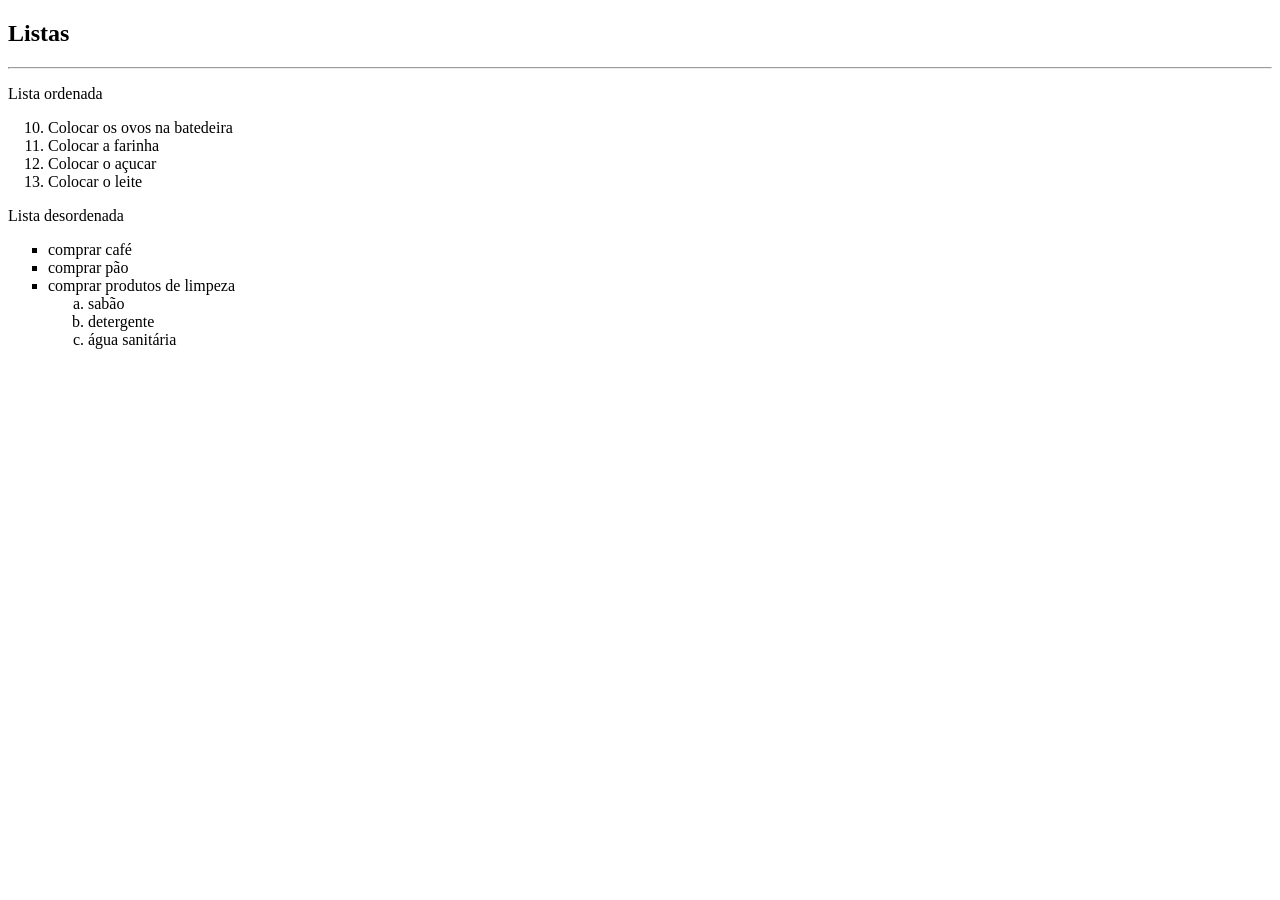
<file: basics/ambiente-estrutura-e-estilo/tags-html/listas.html>
<!DOCTYPE html>
<html lang="pr-br">

<head>
    <meta charset="UTF-8">
    <meta name="viewport" content="width=device-width, initial-scale=1.0">
    <title>Listas</title>
</head>

<body>
    <h2>Listas</h2>
    <hr>
    <p>Lista ordenada</p>
    <!-- ol == ordened list, listas ordenadas que são enumeradas automaticamente para nós -->
    <!-- atributo type diz qual ordenação vai ser, por padrão vem númerica, mas podemos pedir para que seja em números romanos (minúsculos ou maiúsculos), ordem alfabética (a-z podendo escolher entre minúsculos e maiúsculos também) e o start define de onde aquela contagem vai começar, de exemplo, deixei para começar o primeiro número da minha lista ordenada, no 10 -->
    <ol type="1" start="10">
        <!-- li == list item, item de lista -->
        <li>Colocar os ovos na batedeira</li>
        <li>Colocar a farinha</li>
        <li>Colocar o açucar</li>
        <li>Colocar o leite</li>
    </ol>

    <p>Lista desordenada</p>
    <!-- tipos: disc (tipo padrão), circle e square -->
    <ul type="square">
        <li>comprar café</li>
        <li>comprar pão</li>
        <li>comprar produtos de limpeza
            <!-- listas dentro de listas (podendo ser ordenadas ou não) -->
            <ol type="a">
                <li>sabão</li>
                <li>detergente</li>
                <li>água sanitária</li>
            </ol>
        </li>
    </ul>
</body>

</html>
</file>
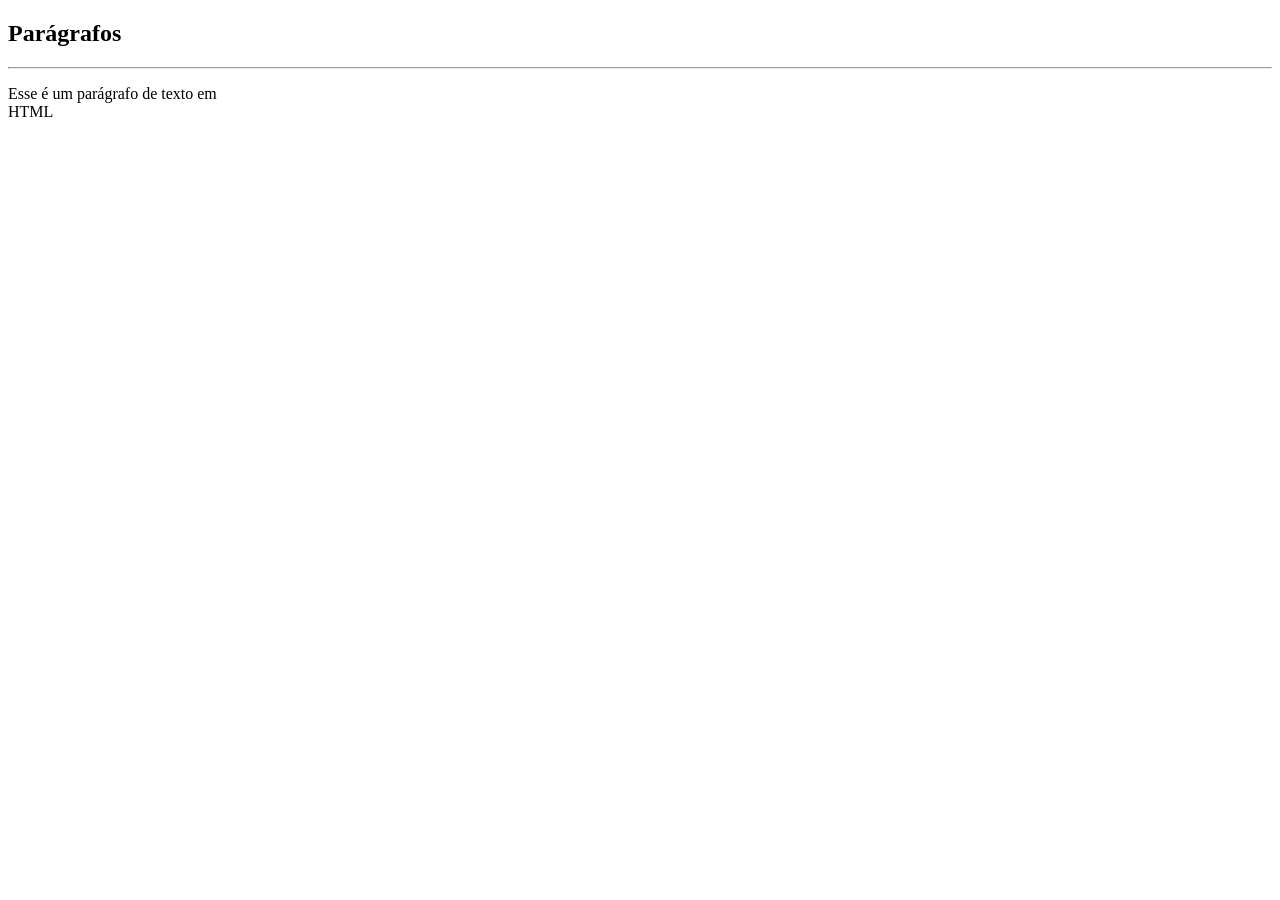
<file: basics/ambiente-estrutura-e-estilo/tags-html/paragrafos.html>
<!DOCTYPE html>
<html lang="pr-br">

<head>
    <meta charset="UTF-8">
    <meta name="viewport" content="width=device-width, initial-scale=1.0">
    <title>Paragráfos</title>
</head>

<body>
    <h2>Parágrafos</h2>
    <hr>
    <!-- intepretado pela web como um texto comum, não é dada muita importância para ele (assim com um h6 por exemplo, quando comparado a importância que um h1 recebe, o h6/p tem importâncias consideravelmente menores), apenas conteúdo mesmo -->
    <!-- tag br faz uma quebra de linha entre o texto antes dele e o texto após (obs: não é uma forma profissional de quebrar linhas, o meio ideal é com o uso de css, utilizar o br é apenas uma grande gambiarra, por assim dizer) -->
    <p>Esse é um parágrafo de texto em <br> HTML</p>
</body>

</html>
</file>
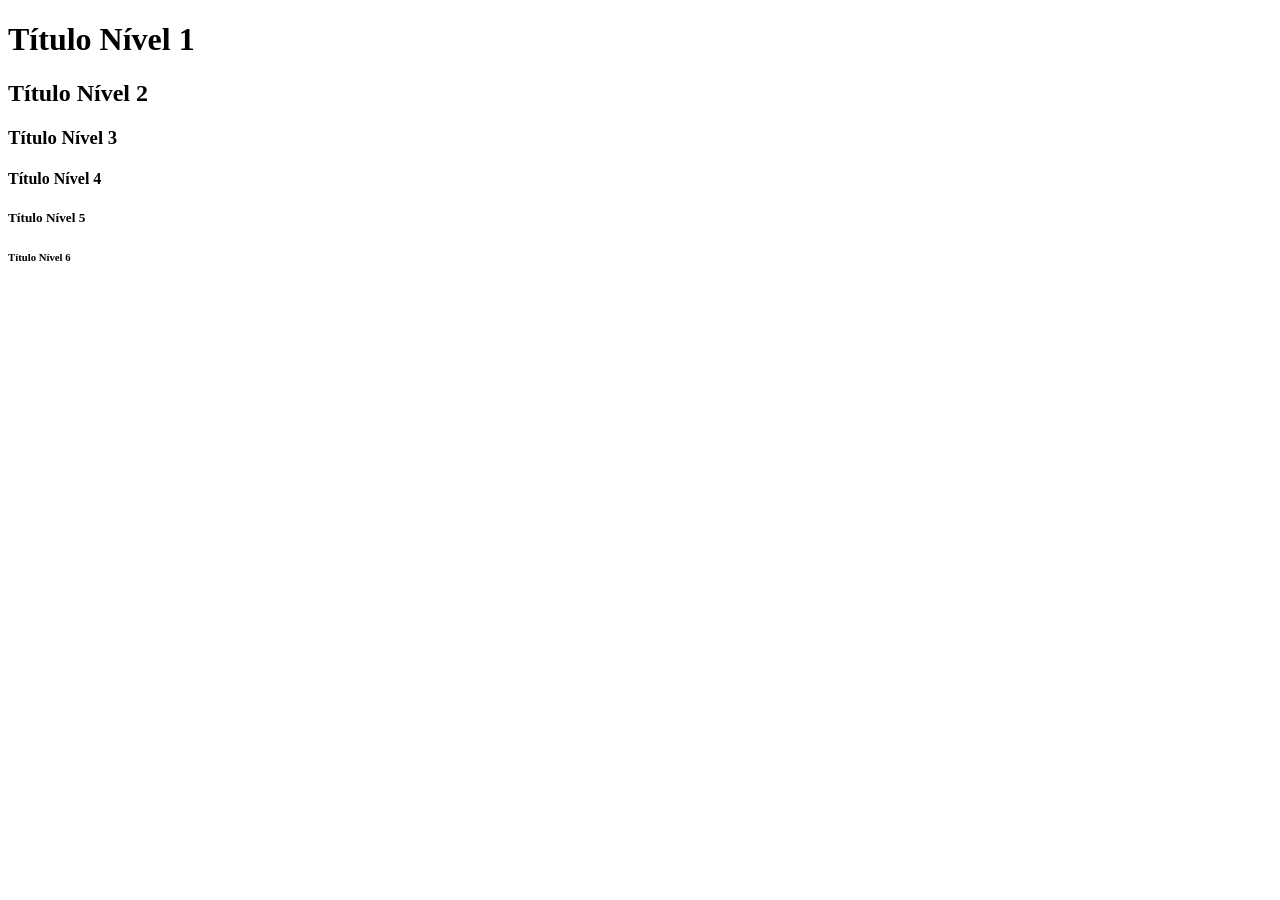
<file: basics/ambiente-estrutura-e-estilo/tags-html/titulos.html>
<!DOCTYPE html>
<html lang="pt=br">

<head>
    <meta charset="UTF-8">
    <meta name="viewport" content="width=device-width, initial-scale=1.0">
    <title>Títulos</title>
</head>

<body>
    <!-- diferente do restante das páginas, comentei este h2 que descreve o conteúdo desta página, pois, como aprendemos, visando a semântica, boas práticas do código e etc, é ideal, se for para ter um título PRINCIPAL na página, que seja o H1, não o H2, e aqui, o h2 estaria desempenhando este papel e logo abaixo teriamos um exemplo usando h1, o que, vai contra os conceitos abordados anteriormente, por isso, para manter a hierarquia e as boas práticas, manterei apenas um H1 -->
    <!-- <h2>Títulos</h2> -->
    <!-- titulos, onde o h == heading, eles vão de 1 a 6 (h1 até h6), quanto maior for o número, menos importante ele será para a web, logo, o h6 é o menos importante e a web dará muito menos destaque para a informação contida nele -->
    <!-- por padrão, tomar cuidado ao definir o h1 de uma página, ele é o mais importante dela e por boas práticas também, cada página tem apenas 1 h1 e caso seja necessário mais títulos, trabalhar com h2 para frente -->
    <h1>Título Nível 1</h1>
    <h2>Título Nível 2</h2>
    <h3>Título Nível 3</h3>
    <h4>Título Nível 4</h4>
    <h5>Título Nível 5</h5>
    <h6>Título Nível 6</h6>
</body>

</html>
</file>
<file: basics/ambiente-estrutura-e-estilo/tecboard/css/style.css>
/*
* definição de fontes
*/
/* utilizando tag font-face, como uma 'página de configurações' para as fontes que queremos acessar, aqui informamos a fonte que queremos importar (onde ela está) e outras configurações necessárias*/
/* fizemos o download das nossas fontes por uma opção do site google fonts e através dos arquivos liberados por ele, conseguimos escolher 'qual tipo' da nossa fonte queriamos, aqui optamos pela fonte ubounded no peso 'Bold' */
@font-face {
    /* informando qual familia de fontes estamos usando */
    font-family: "Unbounded";
    /* informando ONDE está nosso arquivo de fonte no projeto */
    src: url("../fonts/Unbounded-Bold.ttf") format("truetype");
    /* o peso padrão dela (sabemos o peso do arquivo de fonte que pegamos através do site do google fonts, que disponibiliza essa informação para nós - especificando aqui em nosso font-face, faz com que essa configuração de font-weight seja aplicada no sistema inteiro, logo, não precisamos aplciar esta fonte em um h1 por exemplo e especificar o peso, por padrão será 700 (pois já especificamos ele aqui) */
    font-weight: 700;
    /* dizendo para o navegador que queremos que ele apresente o estilo da nossa fonte de forma normal (poderiamos usar italico e outras variações, porém, aqui, queremos o estilo de fonte (font-style), como normal */
    font-style: normal;
    /* diz pro navegador: se está fonte aqui estiver demorando muito para carregar, faça um fallback (ou seja, coloque OUTRA FONTE que o usuário possua em sua máquina ATÉ a nossa fonte-alvo (unbounded, que estamos configurando aqui neste font-face) esteja completamente carregada */
    /* a fonte que será usada como fallback está configurada na CHAMADA desta família de fonte aqui, então, se estou aplicando esta fonte aqui no meu h1, seria: fonte-alvo, fonte fallback h1 { font-family: 'Poppins', sans-serif }*/
    font-display: swap;
}

@font-face {
    font-family: "Poppins";
    src: url("../fonts/Poppins-Regular.ttf") format("truetype");
    font-weight: 400;
    font-style: normal;
    font-display: swap;
}


/* Reset css */
/* removendo estilos que o navegador coloca por SI PRÓPRIO na nossa página (elementos HTML), quando usamos '*' significa que estamos aplicando estilos GLOBAIS == aplicando o que está dentro das chaves {} do nosso seletor '*' na PÁGINA toda, nome deste ato de remover estilos padrões do navegador: 'reset css'  */
* {
    margin: 0;
    padding: 0;
    box-sizing: border-box;
}

/* Estilo Desktop */
body {
    background-color: #0e1014;
    color: #ffffff;
}

/* atingindo a imagem dentro da tag header, vulgo, img */
header img {
    display: block;
    /* definindo largura */
    width: 210px;
    /* definindo altura */
    height: 34px;
    margin: 75px 0 0 360px;
}

h1 {
    /* usando este valor, pois é como está em nosso layout (figma)*/
    font-size: 64px;
    /* três valores aqui, que ditam uma hierarquia, da seleção de fontes, onde, estou dizendo, começe com a fonte Arial, caso não tenha esta fonte na máquina do usuário, use a fonte Helvetica e por fim, caso esta fonte também não esteja presenta na máquina dele, use a fonte sans-serif (assim, tudo terá o mesmo propósito, as fontes podem até serem diferentes, porém cumprirão o propósito por serem 'parecidas') */
    /* existem fontes genéricas (que já vem instaladas na máquina do usuário) e outras que temos que trazer seus arquivos/links para que possamos usa-las, as fontes abaixo são genéricas, pois JÁ existem em nossa máquina */
    /* font-family: Arial, Helvetica, sans-serif;*/
    /* definindo a fonte das nossas tags html, como 'Unbounded' e, caso a fonte Unbounded não esteja presente na máquina do usuário, usará a fonte APÓS a vírgula, no caso, sans-serif */
    font-family: "Unbouded", sans-serif;
    text-align: center;
    margin-top: 60px;
}

/* as estilizações abaixo serão aplicadas nas tags span que estiverem dentro de um h1 */
h1 span {
    color: #9747ff;
}

p {
    font-family: "Poppins", sans-serif;
    /* pela mesma razão da escolha de tamanho de fonte do h1 acima, foi definido pelo nosso designer um tamanho usando o tipo de medida chamado 'pt' para nossos parágrafos e títulos que, convertendo, conseguimos a medida de 32px */
    font-size: 24px;
    /* assim, definimos uma largura para um elemento do tipo block, que por padrão, ocupa a LINHA inteira do navegador em que ele está presente, logo, eu poderia usar a propriedade 'text-align: center' normalmente que centralizaria o meu conteúdo (o conteúdo, não o elemento, aqui estamos definindo o tamanho do elemento como só isso, logo, ele não vai ocupar a linha inteira, o conteúdo pode continuar centralizado dentro do elemento, porém, ao alterar o tamanho do elemento em si, a tag p deixa de estar no formato que desejo (centralizada)) corretamente no meio, porém, definindo uma largura fixa, este comportamento se perde e por isso, centralizaremos o elemento usando o margin: auto, onde o valor 'auto' calculará automaticamente os lados (caso presente na posição, seguindo sentido horário dos lados)  */
    /* definimos um valor fixo para o nosso elemento p seguindo o figma para trabalhar a questão da responsividade (em desktops, segundo nosso figma, essa é a medida para o elemento que contém o texto do p que estamos atingindo agora, para tablets e desktops será outra)*/
    width: 792px;
    /* sintaxe da forma abaixo diz: quero 24px em cima, calcule automaticamente os lados e quero 0 embaixo*/
    margin: 24px auto 0;
}

a {
    color: #ffffff;
    /* pela mesma razão da escolha de tamanho de fonte do h1 acima, foi definido pelo nosso designer um tamanho usando o tipo de medida chamado 'pt' para nossos parágrafos, links e títulos que, convertendo, conseguimos a medida de 32px */
    font-size: 24px;
    /* removendo o sublinhado abaixo da nossa tag html 'a' */
    /* poderiamos adicionar outras decorações de texto caso fosse do nosso desejo, como por exemplo uma linha cortando o MEIO do nosso texto (para ter acesso a isso, dar uma pesquisada nas opções disponíveis) */
    text-decoration: none;
    background-color: #9747ff;
    /* em caso de apenas essas duas instruções serem passadas, o código não terá o comportamento esperado, essas duas medidas não serão aplicadas (sua altura e largura não serão modificadas) pois o elemento em questão (tag a, que estamos manipulando neste exato momento) é do tipo inline, logo, ela ocupará, em tela, apenas o espaço NECESSÁRIO para seu conteúdo ser exibido (então sua altura e largura dependem mais do conteúdo da tag == texto que estiver entre sua abertura e fechamento, do que as medidas que impusermos a ela) para que este comportamento seja alterado, podemos aplicar a propriedade: display: inline-block, para permitir que ele tenha todas as características de um elemento inline (permitir elementos ao seu lado == não ocupar o espaço inteiro da linha) E ainda possa ter seu sua altura (height) e largura (width) alterados ao nosso bel-prazer (comportamento do tipo block) */
    width: 340px;
    height: 66px;
    /* transformando o tipo do elemento para block (ele por padrão é inline e não permite manipular altura e largura, porém desta forma abaixo é possível)*/
    display: block;
    /* forma de centralizar o botão (sem padding, utilizando padding nós poderiamos REMOVER a definição de altura e largura, pois quando manipulamos padding + height and width os valores se somam e ficam todos esquisitos, perdendo a proporção que gostariamos */
    /* text-align, para deixarmos o texto no centro do elemento (horizontal) */
    text-align: center;
    /* line-height == altura de linha em 66px para dizer q a altura de linha do nosso TEXTO é de 66px que é IGUAL a altura do elemento (height: 66px), comportamento que provoca a centralização do conteúdo no MEIO do elemento (verticalmente)*/
    line-height: 66px;
    border-radius: 36px;
    /* dizendo que embaixo (bottom) e em cima (top) é uma margem de 40px e nas laterais, de forma automática, ou seja, o cálculo é feito sozinho, o que acaba CENTRALIZANDO este elemento (a) no meio da nossa tela */
    /* obs: caso não seja da forma abaixo, sempre passamos os valores do margin em sentindo horário, logo: top, right, bottom, left, então: margin: 10px 20px 30px 40px */
    margin: 40px auto;
}

/* pseudo-elementos == acessar estados de um elemento css, ex: hover, é um ESTADO de um elemento html, sintaxe de acesso a pseudo-elemento == elementoHtml:estadoQueDesejaAcessar */

a:hover {
    color: #8233e8;
}

section img {
    /* display block, principalmente para que eu consiga realizar a manipulação de tamanho e altura do elemento selecionado (img) */
    display: block;
    /* definindo largura e altura */
    /* foi descoberto isso abrindo a imagem aqui na IDE mesmo, onde me entregou os valores: 792x446 (o primeiro valor é SEMPRE a largura)*/
    width: 792px;
    height: 446px;
    /* 0px em cima (top) e embaixo (bottom), pois o elemento acima dessa img aqui já está criando uma margem entre eles (40px e o elemento em questão é o botão == a) */
    margin: 0 auto;
}

/* dizendo ao navegador que quando a tela chegar a 768px, que execute todas as linhas de estilo presentes dentro das minhas chaves */
/* logo, se a largura máxima é até 768, as configurações abaixo serão aplicadas a telas menores ou iguais a isso (telas de tablets)*/
@media (max-width: 768px) {
    header img {
        margin: 65px 0 0 60px;
    }

    p {
        width: 648px;
    }
}

/* largura máxima da tela tem que ser 375px para as configurações dentro das chaves desse @media serem aplicadas */
/* telas de celulares aqui */
@media (min-width: 375px) {
    header img {
        margin: 32px 0 0 16px;
    }

    h1 {
        font-size: 40px;
    }

    p {
        font-size: 20px;
        width: 340px;
    }

    a {
        font-size: 20px;
        width: 251px;
    }

    section img {
        width: 341px;
        height: 230px;
    }
}
</file>
